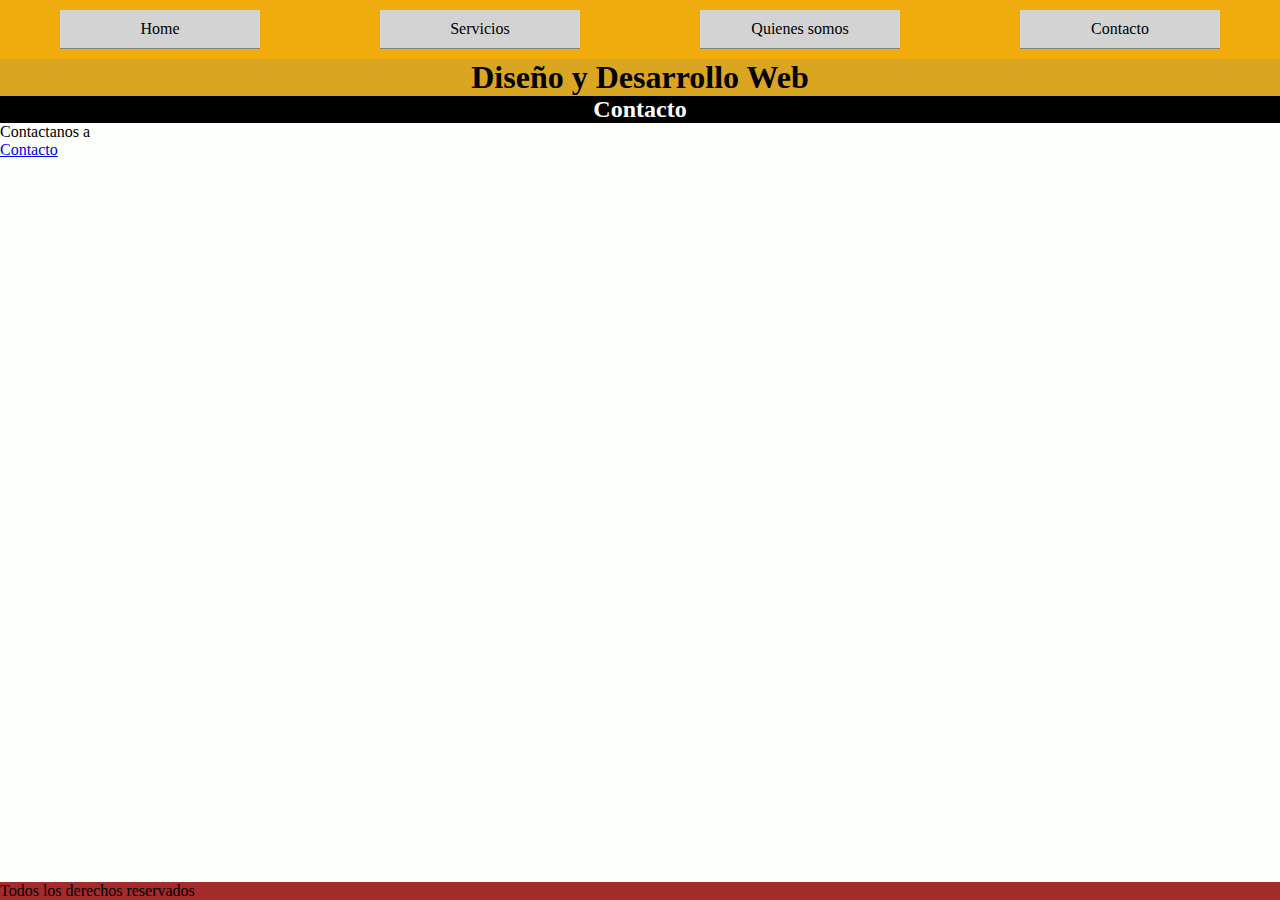
<file: contacto.html>
<!DOCTYPE html>
<html lang="en">
<head>
    <meta charset="UTF-8">
    <meta http-equiv="X-UA-Compatible" content="IE=edge">
    <meta name="viewport" content="width=device-width, initial-scale=1.0">
    <title>DyDWeb</title>
    <link rel="stylesheet" href="estilos.css">
</head>
<body>
    <header>
        <nav>
            <input type="checkbox" id="menu">  
            <label for="menu"> ☰ </label>
            <ul>
                <li><a href="index.html"> Home</a></li>
                <li><a href="servicios.html"> Servicios</a></li>
                <li><a href="integrantes.html"> Quienes somos</a></li>
                <li><a href="contacto.html"> Contacto</a></li>
            </ul>
        </nav>
        <h1 class="TituloPrincipal">Diseño y Desarrollo Web</h1>      
    </header>
    </header>
   <main>
    <h2 class="TituloPagina">Contacto</h2>  
    <div>
        <p>Contactanos a </p>
        <a href="mailto:plitovicius@uade.edu.ar">Contacto</a>
    </div>
      
   </main>
   <footer>
     <p>Todos los derechos reservados</p>
   </footer>
</body>
</html>
</file>
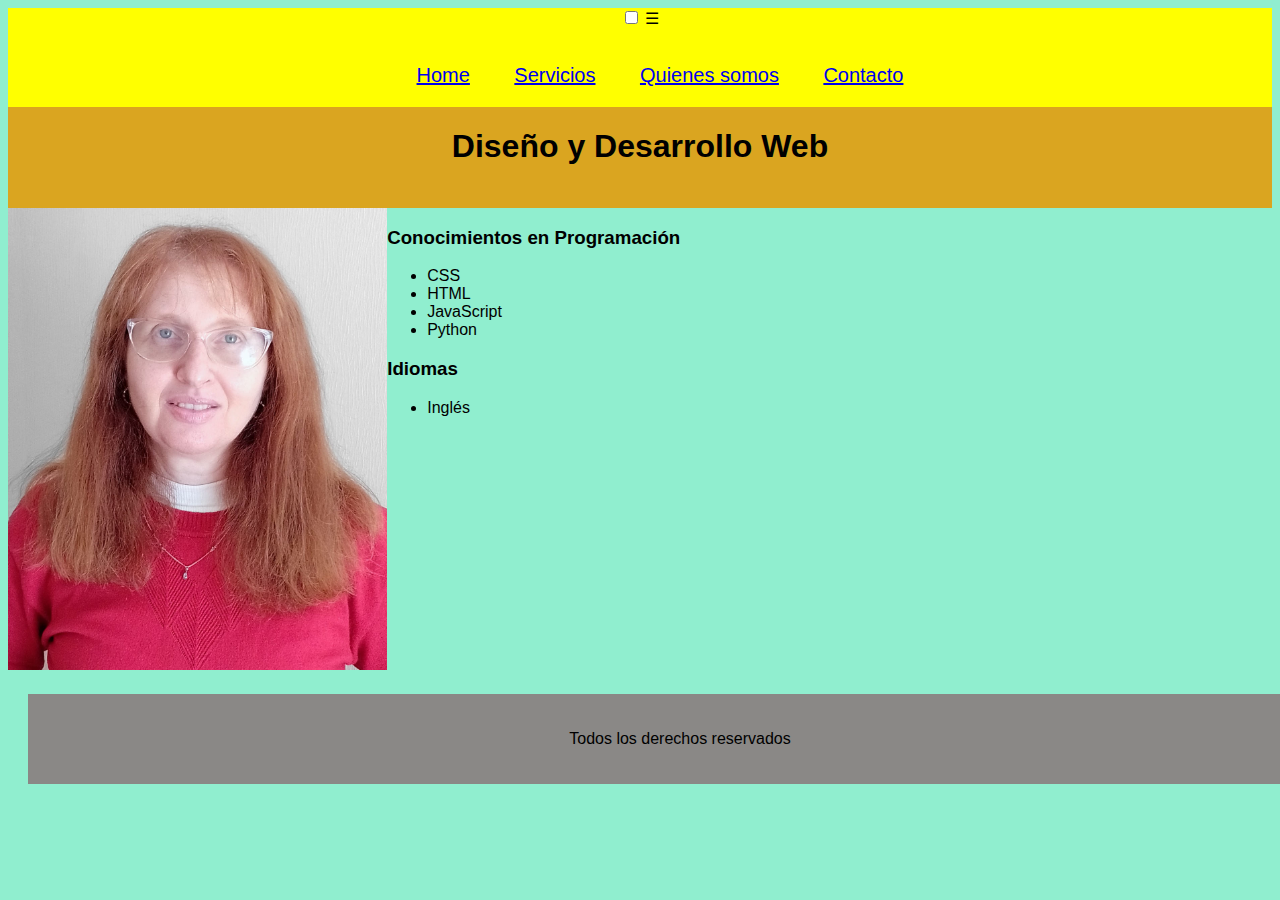
<file: fichapatricia.html>
<!DOCTYPE html>
<html lang="en">
<head>
    <meta charset="UTF-8">
    <meta http-equiv="X-UA-Compatible" content="IE=edge">
    <meta name="viewport" content="width=device-width, initial-scale=1.0">
    <title>DyDWeb</title>
<style>
    body{
        font-family: 'Lucida Sans', 'Lucida Sans Regular', 'Lucida Grande', 'Lucida Sans Unicode', Geneva, Verdana, sans-serif;
        background-color: rgb(144, 238, 207);

    }
    header{
    width: 100%;
    height: 200px;
    background-color: goldenrod;
    margin: 0px;

}
footer{
    width: 100%;
    height: 50px;
 background-color: rgb(138, 136, 134);
  text-align: center;
  padding: 20px;
  margin: 20px;
}


nav{
    width: 100%;

    background-color: yellow; 
    list-style-type: none;
    text-align: center;
    margin: 0;
    padding: 0;
}

nav ul li{
    display: inline-block;
    font-size: 20px;
    padding: 20px;
}


nav ul li a:hover {
    color:red;
}

.TituloPrincipal{
text-align: center;
}
.contenedor{
    width: 100%;
    text-align: center;
 
}
.fichacontenedor{
 display: flex;


}
.fotoperfilficha{
    width: 30%;

}
.imgfotoper{
    width: 100%;
}
.datosperfil{
text-align: left;

}

</style>
</head>
<body>
    <header>
        <nav>
            <input type="checkbox" id="menu">  
            <label for="menu"> ☰ </label>
            <ul>
                <li><a href="index.html"> Home</a></li>
                <li><a href="servicios.html"> Servicios</a></li>
                <li><a href="integrantes.html"> Quienes somos</a></li>
                <li><a href="contacto.html"> Contacto</a></li>
            </ul>
        </nav>
        <h1 class="TituloPrincipal">Diseño y Desarrollo Web</h1>      
    </header>
   <main>
    <div class="fichacontenedor">
      <div class="fotoperfilficha">
           <img src="img/perfil4.jpg" alt="foto Patricia" class="imgfotoper">
      </div>
      <div class="datosperfil">
            <h3>
                  Conocimientos en Programación
            </h3>
            <ul>
                  <li>CSS</li>
                 <li>HTML</li>
                  <li>JavaScript</li>
                  <li>Python</li>
            </ul>
            <h3>
                 Idiomas
             </h3>
              <ul>
                <li>Inglés</li>
       
              </ul>
     </div>
    </div>
   </main>
   <footer>
     <p>Todos los derechos reservados</p>
   </footer>
</body>
</html>
</file>
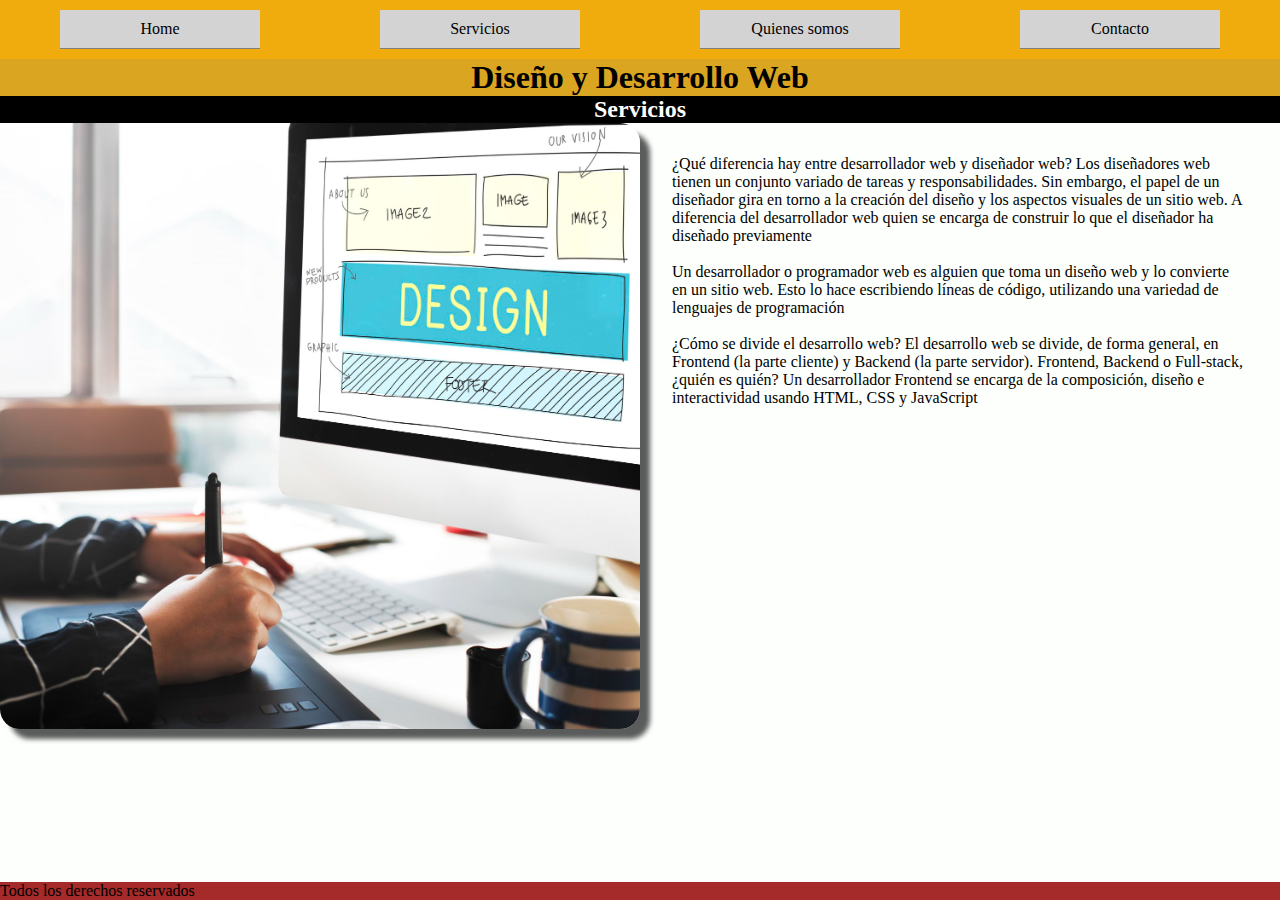
<file: servicios.html>
<!DOCTYPE html>
<html lang="en">
<head>
    <meta charset="UTF-8">
    <meta http-equiv="X-UA-Compatible" content="IE=edge">
    <meta name="viewport" content="width=device-width, initial-scale=1.0">
    <title>DyDWeb</title>
    <link rel="stylesheet" href="estilos.css">
</head>
<body>
    <header>
        <nav>
            <input type="checkbox" id="menu">  
            <label for="menu"> ☰ </label>
            <ul>
                <li><a href="index.html"> Home</a></li>
                <li><a href="servicios.html"> Servicios</a></li>
                <li><a href="integrantes.html"> Quienes somos</a></li>
                <li><a href="contacto.html"> Contacto</a></li>
            </ul>
        </nav>
        <h1 class="TituloPrincipal">Diseño y Desarrollo Web</h1>      
    </header>
   <main>
        <h2 class="TituloPagina">Servicios</h2> 
        <div class="contenedorflex">
             <img src="img/fotoweb.jpg" alt="foto Web" class="imgpresentacion">
              <div class="textoflex">
                    <p> ¿Qué diferencia hay entre desarrollador web y diseñador web?
                 Los diseñadores web tienen un conjunto variado de tareas y responsabilidades. Sin embargo, el papel de un diseñador gira en torno a la creación del diseño y los aspectos visuales de un sitio web. A diferencia del desarrollador web quien se encarga de construir lo que el diseñador ha diseñado previamente</p>
                    <br> 
                 <p>Un desarrollador o programador web es alguien que toma un diseño web y lo convierte en un sitio web. Esto lo hace escribiendo líneas de código, utilizando una variedad de lenguajes de programación</p>
                    <br>
                 <p>  ¿Cómo se divide el desarrollo web?
                   El desarrollo web se divide, de forma general, en Frontend (la parte cliente) y Backend (la parte servidor). Frontend, Backend o Full-stack, ¿quién es quién? Un desarrollador Frontend se encarga de la composición, diseño e interactividad usando HTML, CSS y JavaScript
                   </p>
            </div>
       </div>
      
   </main>
   <footer>
     <p>Todos los derechos reservados</p>
   </footer>
</body>
</html>
</file>
<file: estilos.css>
html{height: 100%;}
*{  margin: 0;
    box-sizing: border-box;
}

body{
    background-color: rgb(252, 255, 251);
    position: relative;
     min-height: 100vh;


}
header{
    width: 100%;
    margin: 0px;
    position: relative;
    height: auto;
    background-color: goldenrod;

} 
main{
    position: relative;




}
footer{
background-color: brown;
 position: absolute;
 bottom: 0;
 width: 100%;
height:3 em;
margin:auto;
}


nav{                         /*establece color de fondo de la linea de los botones*/
    background-color: rgb(240, 172, 12);
  }
  input {                        /*no muestra el botón de menu */
    display: none;     
  }
  label {                       /*no muestra la etiqueta ☰ */
      display:none;
  }
  ul{                           /*muestra los botones con la disposición horizontal para notebook */
    display: flex;
    justify-content:space-around;
    margin-top:0;
    padding: 0;
   
  
  }
  
  
  li {                     /*determina la propiedad de cada botón*/
    display: block;
    background: lightgrey;
    margin: 10px;
    padding: 10px;
    list-style: none;
    border-bottom: 1px solid grey;
    width: 200px;
    text-align: center;
  }
  
  /*Estilo cuando el mouse pasa encima de cada link del menu*/
  li:hover {                        /*determina la propiedad de cada botón cuando se posiciona encima*/
    filter: brightness(110%);
  }
  
  
  
  
.TituloPrincipal{
text-align: center;
}
.contenedor{
    margin: 0 auto;
 
}

.imgpresentacion{
   width: 50%;
    border-radius: 20px; 
     box-shadow: 10px 10px 5px rgb(90, 91, 91);
}

.TituloPagina{
    text-align: center;
    background-color: black;
    color: rgb(255, 255, 255);
}

.contenedorflex{
    display: flex;
    justify-content:space-around;
    
} 
.cajaintegrante{
    background-color: rgb(229, 188, 41);
    width: 300px;
    margin: 20px;
    padding: 10px;
    border-radius: 20px;
    box-shadow:10px 10px 5px rgb(90, 91, 91);
    text-align: center;

}
.fotointegrante{
    width: 100%;
    box-sizing: border-box;
    border-top-left-radius: 20px;
    border-top-right-radius: 20px;
    

} 
.NombreIntegrante{
 
    font-family: 'Gill Sans', 'Gill Sans MT', Calibri, 'Trebuchet MS', sans-serif;
    font-size: larger;
    color: red;
    text-align: center;
    
    

}
.textoflex{
    margin: 2em;
}
@media all and (max-width: 700px) {  /*cuando el dispositivo es como máximo de 700px*/
  
    input:checked  ~ ul{   /*muestra todas el contenido de todas las etiquetas ul */
    display:block;
      }
  
      input:checked ~ label {   /*muestra todo el contenido de todas las etiquetas label */
      background: lightgrey; 
          }
  
      label:hover{                /*cambia el color de ☰ */
      background: grey;
      }
  
    li{                         /*elimina el margen  de cada botón */
         margin: 0px;
         text-align: left;
     }
  
     label {                      /* dibuja la etiqueta ☰  con formato botón */
       box-sizing: border-box;
       display: block;
       border: 1px solid black;
       border-radius: 5px;
       width: 30px;
       height: 30px;
       line-height: 30px;
       font-weight: bold;
       text-align: center;
       user-select: none;
       background-color: cadetblue;
  
        }
      
  
    ul{                          /*deja de mostrar el bloque contenedor de los botones horizontales */
       display: none;
       background-color:white;
  
      }
     .contenedorflex{
        flex-direction: column;
        justify-content: center;
     }  
  }
  ul li a{
    text-decoration: none;
    color: black;
  }
  ul li a:hover{
    color: red;
  }
</file>
